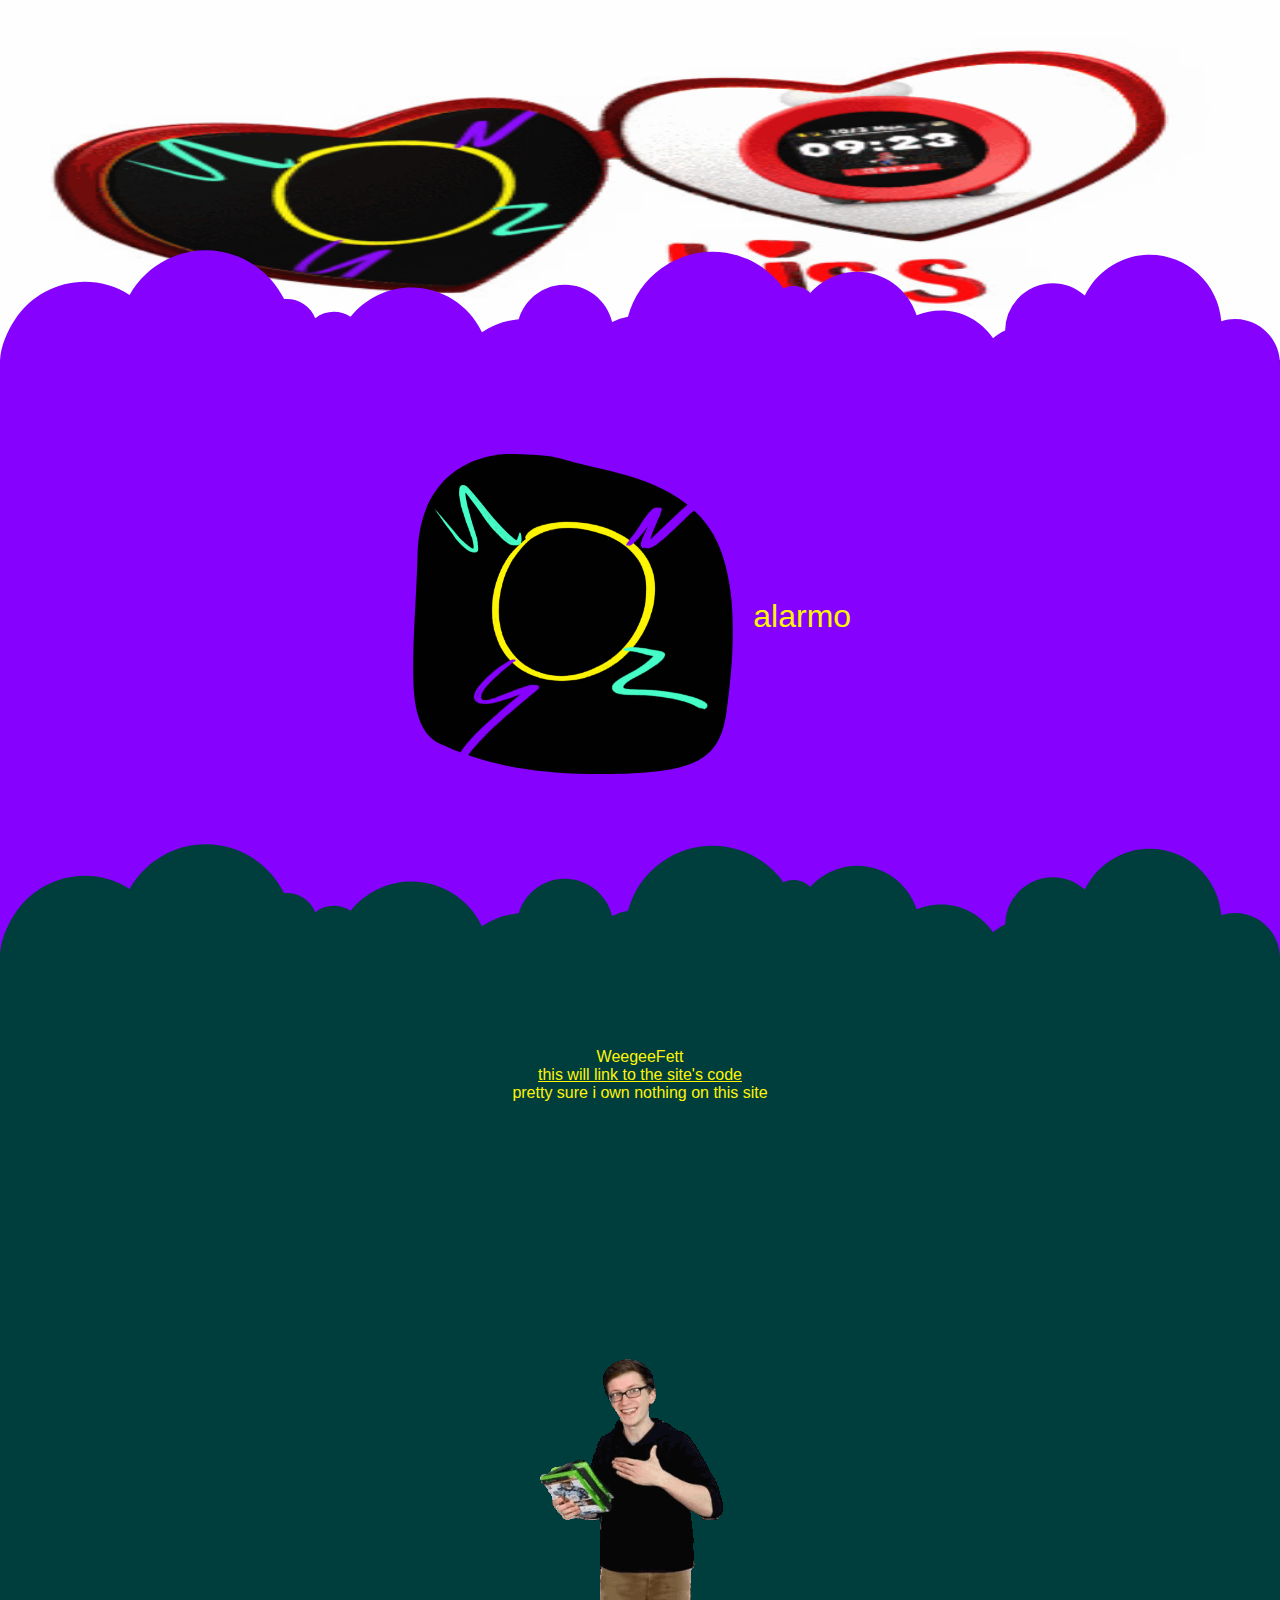
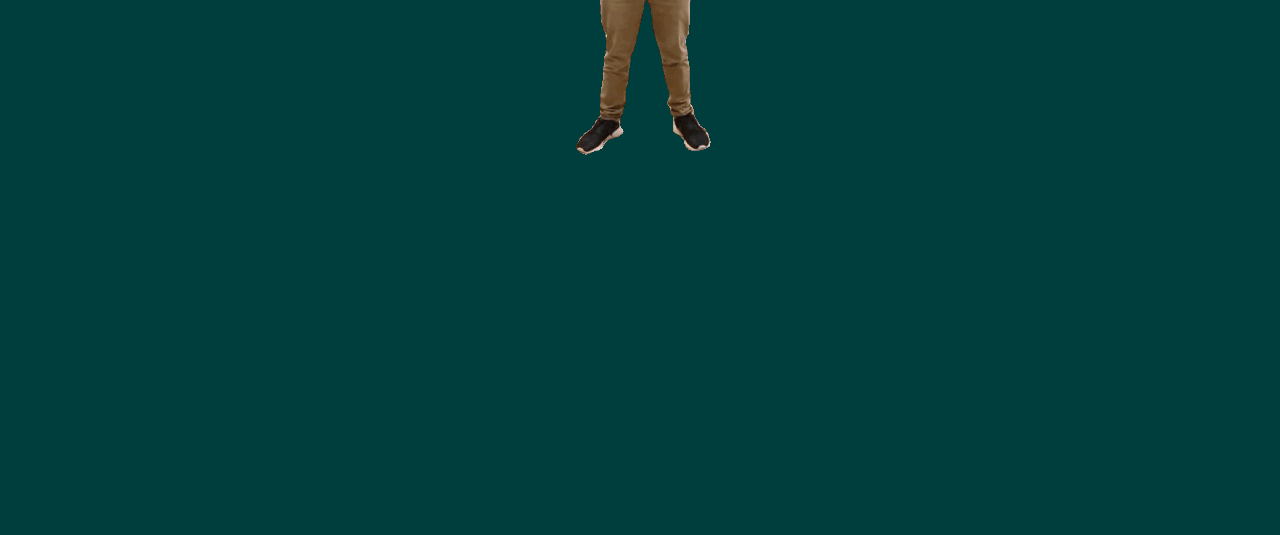
<file: index.html>
<!DOCTYPE html>
<html lang="en">
    <head>
        <meta charset="utf-8">
        <meta name="viewport" content="width=device-width, initial-scale=1">

        <title>The Weeg Zone</title>
        <meta name="description" content="i am going to commit great crime i am going to bust nut in water tower.">
        <meta property="og:image" content="https://weegeefett.com/images/preview.jpg">

        <link rel="stylesheet" type="text/css" href="/style.css">
        <link rel="stylesheet" type="text/css" href="https://www.nerdfonts.com/assets/css/webfont.css">

        <!-- Google Fonts stuff -->
        <link rel="preconnect" href="https://fonts.googleapis.com">
        <link rel="preconnect" href="https://fonts.gstatic.com" crossorigin>
        <link href="https://fonts.googleapis.com/css2?family=Lobster+Two:ital,wght@0,400;0,700;1,400;1,700&display=swap" rel="stylesheet">

        <!-- Favicon stuff, generated by https://realfavicongenerator.net -->
       <link rel="icon" type="image/png" href="/favicon/favicon-96x96.png" sizes="96x96" />
        <link rel="icon" type="image/svg+xml" href="/favicon/favicon.svg" />
        <link rel="shortcut icon" href="/favicon/favicon.ico" />
        <link rel="apple-touch-icon" sizes="180x180" href="/favicon/apple-touch-icon.png" />
        <meta name="apple-mobile-web-app-title" content="Weeg Zone" />
        <link rel="manifest" href="/favicon/site.webmanifest" />
    </head>
    <body>
        <img id="top" src="/images/kiss.gif">
        <div class="profile separator"></div>
        <div class="profile content">
            <span id="profile-img-container"><img src="/images/weegmain.png"></span>
            <h1 class="font-effect-emboss">alarmo</h1>
        </div>
        <div class="footer separator"></div>
        <div class="footer content">
            <p>
            WeegeeFett<br>
            <a href="https://github.com/" target="_blank" rel="noopener noreferrer">this will link to the site's code</a><br>
            pretty sure i own nothing on this site
            </p>
            <a class="contact-link" href="https://www.gog.com/en/game/hollow_knight_silksong"
               target="_blank" rel="noopener noreferrer">
                <i class="nf nf-md-bookmark_music_outline"></i>
            </a>
            <a class="contact-link" href="https://www.gog.com/en/game/mortal_kombat_123"
               target="_blank" rel="noopener noreferrer">
                <i class="nf nf-md-boxing_glove"></i>
            </a>
            <a class="contact-link" href="https://www.nintendo.com/us/store/products/nintendo-sound-clock-alarmo-121311/"
               target="_blank" rel="noopener noreferrer">
                <i class="nf nf-oct-clock"></i>
            </a>
            <a class="contact-link" href="https://www.myabandonware.com/game/jeopardy-bb"
               target="_blank" rel="noopener noreferrer">
                <i class="nf nf-md-message_question"></i>
            </a>
            <a class="contact-link" href="https://www.myabandonware.com/game/ride-to-hell-retribution-qc9"
               target="_blank" rel="noopener noreferrer">
                <i class="nf nf-md-bike_fast"></i>
            </a>
            <p>
                <img src="/images/bounce.gif">
            </p>
        </div>
    </body>
</html>
</file>
<file: style.css>
:root {
    --base: #003E3D;
    --separator-height: 10vh;
    --profile-offset: calc(2 * var(--separator-height));
}

body {
    background-color: var(--base);
    color: #FEF506;
    margin: 0;

    font-family: OpenSans, sans-serif;
}

div {
    text-align: center;
    padding-top: 10vh;
    position: relative;
}

a {
    color: inherit;
}

p {
    margin-top: 0;
}

#top {
    height: 40vh;
    width: 100%;

    object-fit: stretch;
}

.separator {
    mask-image: url("/images/separator.svg");
    mask-position: left bottom;
    mask-repeat: repeat-x;
    mask-size: contain;

    height: var(--separator-height);
    width: 100%;
}

.profile {
    background-color: #8601FE;
    bottom: var(--profile-offset);
}

.footer {
    background-color: var(--base);
    bottom: calc(2 * var(--profile-offset));
}

.profile.content {
    padding-bottom: var(--profile-offset);
}

.profile.content > * {
    display: inline-block;
    vertical-align: middle;
}

.profile.content > h1 {
    font-style: normal;
    font-weight: normal;
    margin: auto 1rem;
}

#profile-img-container {
    max-width: 320px;
}

#profile-img-container > img {
    max-width: 100%;
    width: 100%;
    mask-image: url("/images/profile-mask.svg");
}

.contact-link {
    font-size: 2rem;
    padding: 1rem;
    text-decoration: none;
}
</file>
